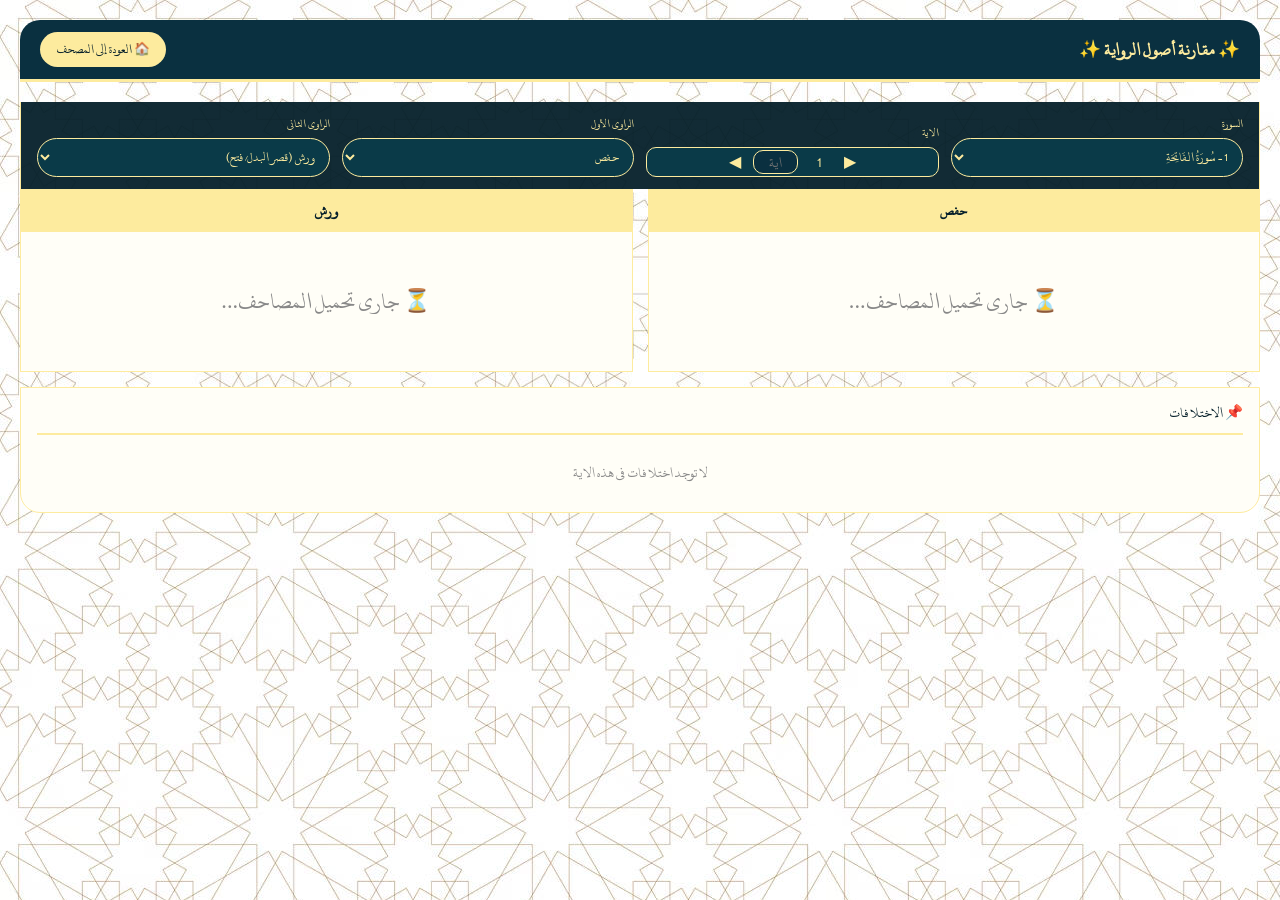
<file: compare/compare.html>
<!DOCTYPE html>
<html lang="ar" dir="rtl">
<head>
    <meta charset="UTF-8">
    <meta name="viewport" content="width=device-width, initial-scale=1.0">
    <title>📖 مقارنة أصول الرواية</title>
    <link rel="stylesheet" href="compare.css">
</head>
<body>
    <div class="compare-app">
        <!-- ===== الرأس ===== -->
        <header class="compare-header">
            <h1>✨ مقارنة أصول الرواية  ✨</h1>
            <button id="backToHome" class="back-btn">🏠 العودة إلى المصحف</button>
        </header>

        <!-- ===== شريط التحكم ===== -->
        <div class="compare-controls">
            <div class="control-group">
                <label>السورة</label>
                <select id="suraSelect"></select>
            </div>
            <div class="control-group ayah-control">
                <label>الاية</label>
                <div class="ayah-nav" style="display:flex; align-items:center; justify-content:center; gap:4px;">
                    <button id="prevAyahBtn" class="nav-ayah-btn">▶</button>
                    <span id="ayahDisplay" class="ayah-number">1</span>
                    <button id="nextAyahBtn" class="nav-ayah-btn">◀</button>
                </div>
            </div>
            <div class="control-group">
                <label>الراوي الأول</label>
                <select id="mainRawiSelect"></select>
            </div>
            <div class="control-group">
                <label> الراوي الثاني</label>
                <select id="compareRawiSelect"></select>
            </div>
        </div>

        <!-- ===== منطقة العرض ===== -->
        <div class="compare-view">
            <!-- العمود الأيسر: الراوي الرئيسي -->
            <div class="compare-column main-column">
                <div class="column-header" id="mainRawiName">حفص</div>
                <div class="column-content" id="mainText">
                    <div class="loading-text">⏳ جاري التحميل...</div>
                </div>
            </div>

            <!-- العمود الأيمن: راوي المقارنة -->
            <div class="compare-column compare-column">
                <div class="column-header" id="compareRawiName">ورش</div>
                <div class="column-content" id="compareText">
                    <div class="loading-text">⏳ جاري التحميل...</div>
                </div>
            </div>
        </div>

        <!-- ===== شريط الاختلافات ===== -->
        <div class="diff-bar" id="diffBar">
            <div class="diff-title">📌 الاختلافات</div>
            <div id="diffList">
                <div class="diff-empty">لا توجد اختلافات في هذه الاية</div>
            </div>
        </div>
    </div>

    <script src="compare.js"></script>
    <script src="../Data/symbols.json"></script>
</body>
</html>
</file>
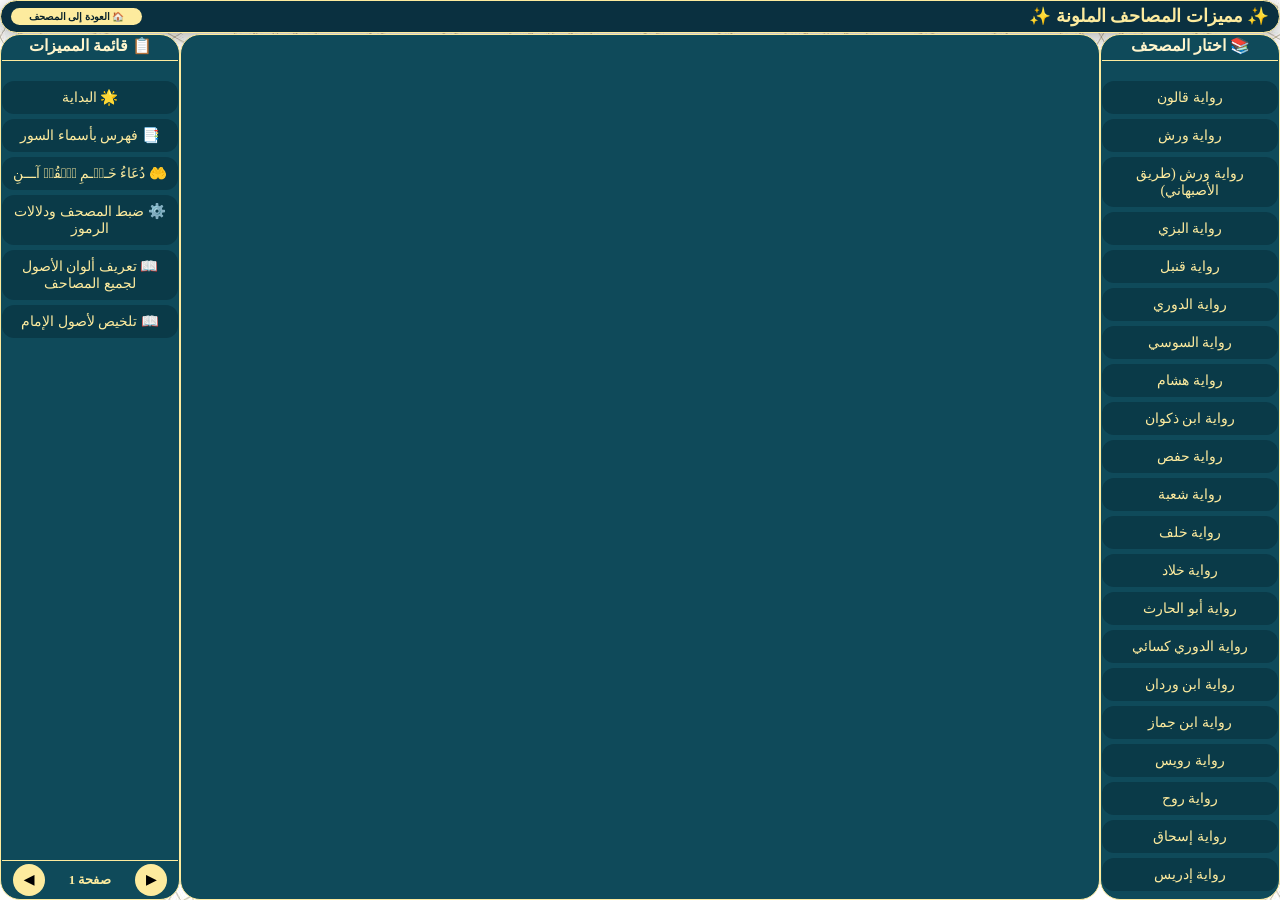
<file: features/features.html>
<!DOCTYPE html>
<html lang="ar" dir="rtl">
<head>
    <meta charset="UTF-8">
    <meta name="viewport" content="width=device-width, initial-scale=1.0, user-scalable=yes">
    <title>مميزات المصاحف الملونة</title>
    <link rel="stylesheet" href="features.css">
</head>
<body>
    <div class="features-container">
        <!-- الرأس -->
        <div class="features-header">
            <h1>✨ مميزات المصاحف الملونة ✨</h1>
            <button id="backToQuran" class="back-btn">🏠 العودة إلى المصحف</button>
        </div>

        <!-- المحتوى الرئيسي: ثلاثة أعمدة (للحاسوب) -->
        <div class="features-main">
            <!-- العمود الأيمن: قائمة المصاحف -->
            <div class="mushafs-list-right">
                <div class="list-header">📚 اختار المصحف</div>
                <select id="mushafSelect" class="mushaf-dropdown"></select>
                <div id="mushafsGrid" class="mushafs-grid"></div>
            </div>

            <!-- العمود الأوسط: عرض PDF -->
            <div class="pdf-viewer-center">
                <div class="iframe-container">
                    <iframe id="pdfFrame" src="" title="عرض مميزات المصحف" style="width:100%; height:100%; border:none;"></iframe>
                </div>

            </div>

            <!-- العمود الأيسر: قائمة المميزات -->
            <div class="features-list-left">
                <div class="list-header">📋 قائمة المميزات</div>
                <select id="featuresSelect" class="features-dropdown"></select>
                <div id="featuresList" class="features-buttons"></div>
                                <div class="pdf-controls">
                    <button id="prevPageBtn" class="nav-btn" title="السابق">▶</button>
                    <span id="pageNumberDisplay" class="page-number">صفحة 1</span>
                    <button id="nextPageBtn" class="nav-btn" title="التالي">◀</button>
                </div>
            </div>
        </div>

        <!-- ===== الشريط السفلي للهاتف فقط ===== -->
        <div class="mobile-bottom-bar">
            <button id="mobileMushafBtn" class="mobile-dropdown-btn" title="قائمة المصاحف">📚</button>
            <div class="mobile-nav-controls">
                <button id="mobilePrevBtn" class="mobile-nav-btn">▶</button>
                <span id="mobilePageNumber" class="mobile-page-num">1</span>
                <button id="mobileNextBtn" class="mobile-nav-btn">◀</button>
            </div>
            <button id="mobileFeaturesBtn" class="mobile-dropdown-btn" title="قائمة المميزات">📋</button>
        </div>

        <!-- القوائم المنسدلة المنبثقة للهاتف -->
        <div id="mobileMushafDropdown" class="mobile-dropdown-list"></div>
        <div id="mobileFeaturesDropdown" class="mobile-dropdown-list"></div>
    </div>

    <script src="features.js"></script>
</body>
</html>
</file>
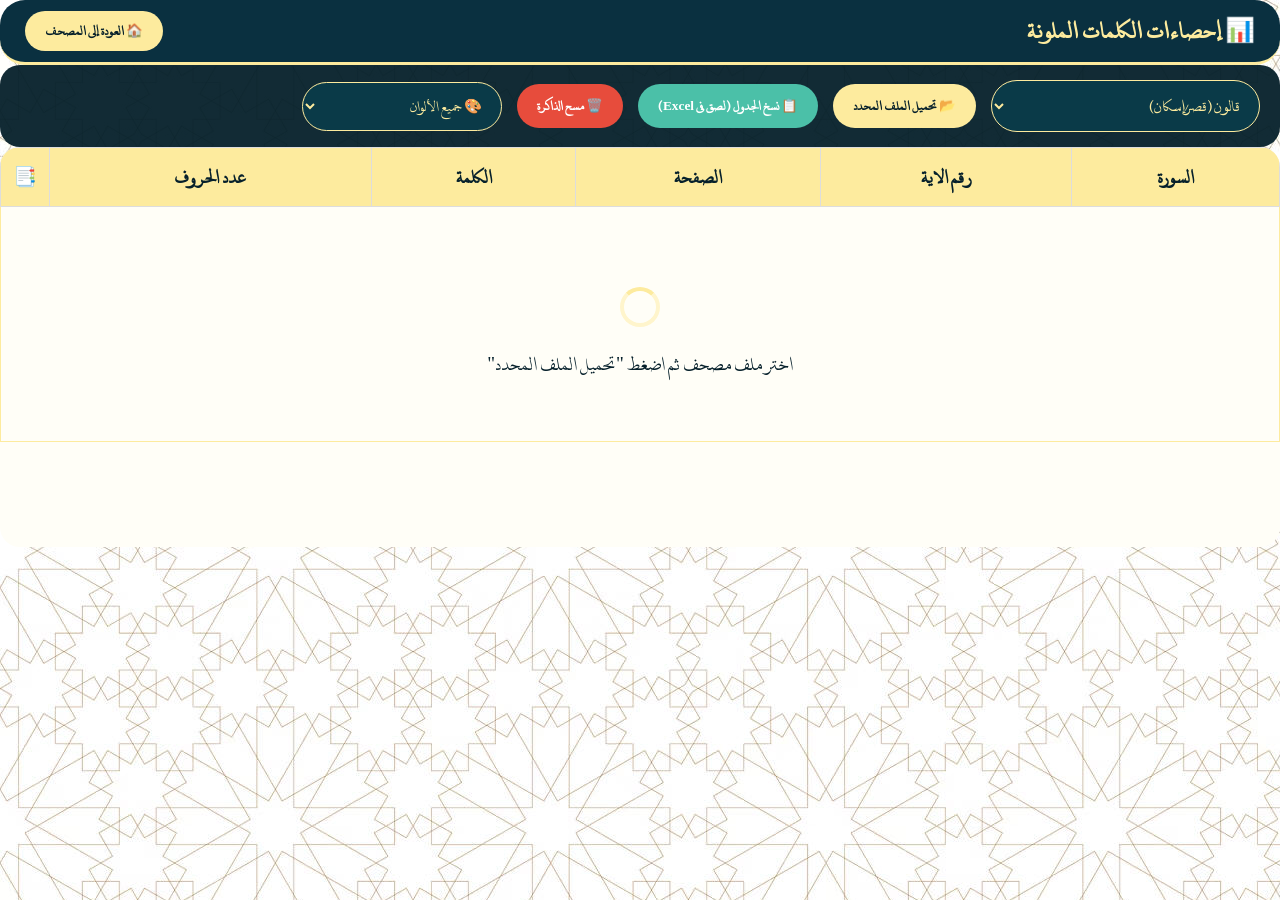
<file: stats/stats.html>
<!DOCTYPE html>
<html lang="ar" dir="rtl">
<head>
    <meta charset="UTF-8">
    <meta name="viewport" content="width=device-width, initial-scale=1.0">
    <title>إحصاءات الكلمات الملونة - القراءات العشر</title>
    <link rel="stylesheet" href="stats.css">
    <script src="https://cdn.sheetjs.com/xlsx-0.20.2/package/dist/xlsx.full.min.js"></script>
</head>
<body>
    <div class="stats-app">
        <!-- رأس الصفحة -->
        <header class="stats-header">
            <h1>📊 إحصاءات الكلمات الملونة</h1>
            <button id="backToHomeBtn" class="back-btn" onclick="window.location.href='../index.html'">🏠 العودة إلى المصحف</button>
        </header>

        <!-- شريط التحكم -->
        <div class="stats-controls">
            <div class="filters">
                <select id="rawiSelect" class="stats-select">
                    <optgroup label="▶ نافع المدني">
                        <option value="mushaf_qalun1.js">قالون (قصر/إسكان)</option>
                        <option value="mushaf_qalun2.js">قالون (قصر/صلة)</option>
                        <option value="mushaf_qalun3.js">قالون (توسط/إسكان)</option>
                        <option value="mushaf_qalun4.js">قالون (توسط/صلة)</option>
                        <option value="mushaf_warsh1.js">ورش (قصر البدل/فتح)</option>
                        <option value="mushaf_warsh2.js">ورش (توسط البدل/تقليل)</option>
                        <option value="mushaf_warsh3.js">ورش (إشباع البدل/الفتح)</option>
                        <option value="mushaf_warsh4.js">ورش (إشباع البدل/تقليل)</option>
                        <option value="mushaf_asbahani.js">ورش (طريق الأصبهاني)</option>
                    </optgroup>
                    <optgroup label="▶ ابن كثير المكي">
                        <option value="mushaf_bazzi.js">البزي</option>
                        <option value="mushaf_qunbul.js">قنبل</option>
                    </optgroup>
                    <optgroup label="▶ أبو عمرو البصري">
                        <option value="mushaf_doori.js">الدوري (توسط المنفصل)</option>
                        <option value="mushaf_soosi.js">السوسي</option>
                    </optgroup>
                    <optgroup label="▶ ابن عامر الشامي">
                        <option value="mushaf_hisham.js">هشام</option>
                        <option value="mushaf_ibnDhakwan.js">ابن ذكوان</option>
                    </optgroup>
                    <optgroup label="▶ عاصم الكوفي">
                        <option value="mushaf_hafs.js">حفص</option>
                        <option value="mushaf_shubah.js">شعبة</option>
                    </optgroup>
                    <optgroup label="▶ حمزة الكوفي">
                        <option value="mushaf_khalaf1.js">رواية خلف بالسكت على ال وشيء</option>
                        <option value="mushaf_khalaf2.js">رواية خلف بالسكت على ال وشيء والمفصول</option>
                        <option value="mushaf_khallad1.js">خلاد بالسكت على ال وشيء</option>
                        <option value="mushaf_khallad2.js">رواية خلاد بلا سكت</option>

                    </optgroup>
                    <optgroup label="▶ الكسائي الكوفي">
                        <option value="mushaf_abuHarith.js">أبو الحارث</option>
                        <option value="mushaf_doori_kisai.js">الدوري</option>
                    </optgroup>
                    <optgroup label="▶ أبو جعفر المدني">
                        <option value="mushaf_ibnWardan.js">ابن وردان</option>
                        <option value="mushaf_ibnJammaz.js">ابن جماز</option>
                    </optgroup>
                    <optgroup label="▶ يعقوب الحضرمي">
                        <option value="mushaf_ruways.js">رويس</option>
                        <option value="mushaf_ruh.js">روح</option>
                    </optgroup>
                    <optgroup label="▶ خلف العاشر">
                        <option value="mushaf_ishaq.js">إسحاق</option>
                        <option value="mushaf_ishaq.js">إدريس</option>
                    </optgroup>
                </select>
                
                <button id="loadFileBtn" class="stats-btn primary" title="تحميل الملف المحدد">📂 تحميل الملف المحدد</button>
                <button id="copyTableBtn" class="stats-btn teal" title="نسخ الجدول (لصق في Excel)">📋 نسخ الجدول (لصق في Excel)</button>
                <button id="clearCacheBtn" class="stats-btn red" title="مسح البيانات المحفوظة">🗑️ مسح الذاكرة</button>
                
                <select id="colorFilterSelect" class="stats-select">
                    <option value="all">🎨 جميع الألوان</option>
                </select>
            </div>
            
            <div class="progress-container" id="progressContainer" style="display: none;">
                <div class="progress-bar" id="progressBar"></div>
                <span id="progressText">جاري التحليل...</span>
            </div>
        </div>

        <!-- الجدول -->
        <div class="stats-table-container">
            <table id="statsTable">
                <thead>
                    <tr>
                        <th>السورة</th>
                        <th>رقم الاية</th>
                        <th>الصفحة</th>
                        <th>الكلمة</th>
                        <th>عدد الحروف</th>
                        <th style="width:40px;">📑</th>  <!-- ← عمود الدوائر -->
                    </tr>
                </thead>
                <tbody id="statsTableBody">
                    <tr>
                        <td colspan="6" style="text-align: center; padding: 60px;">
                            <div class="spinner"></div>
                            <p>اختر ملف مصحف ثم اضغط "تحميل الملف المحدد"</p>
                        </tr>
                    </tr>
                </tbody>
            </table>
        </div>
    </div>

    <input type="file" id="fileInput" accept=".js" style="display: none;">
    
    <script src="stats.js"></script>
</body>
</html>
</file>
<file: compare/compare.css>
/* ========================================
   مقارنة القراءات بين الرواة
   ======================================== */

/* ===== استيراد متغيرات الموقع الرئيسي ===== */
:root {
    --primary-gold: #FDEB9E;
    --primary-gold-light: #FFF5CC;
    --primary-gold-dark: #E6D17B;
    --teal-soft: #7AE2CF;
    --teal-medium: #4BC0A8;
    --teal-dark: #077A7D;
    --blue-deep: #06202B;
    --blue-deep-light: #0A3040;
    --bg-sidebar: rgba(6, 32, 43, 0.95);
    --bg-sidebar-light: #0A3040;
    --bg-card-dark: #0A3A48;
    --bg-card-light: #0F4A5A;
    --text-light: #FDEB9E;
    --text-white: #FFFFFF;
    --text-black: #06202B;
    --quran-page-bg: #FFFEF7;
    --dark-bg-main: #021218;
    --dark-bg-sidebar: rgba(2, 18, 24, 0.98);
    --dark-accent: #7AE2CF;
    --dark-accent-light: #A0ECE0;
    --dark-card-bg: #06202B;
    --dark-text: #FDEB9E;
    --shadow-light: rgba(0, 0, 0, 0.1);
    --shadow-dark: rgba(0, 0, 0, 0.3);
}
/* ===== الخطوط والخلفية ===== */
@font-face {
    font-family: 'NouariAbdelkabir';
    src: url('../font/nouariabdelkabir.ttf') format('truetype');
    font-weight: normal;
    font-style: normal;
    font-display: swap;
}

* {
    margin: 0;
    padding: 0;
    box-sizing: border-box;
}

body {
    font-family: 'NouariAbdelkabir', 'Amiri', 'Traditional Arabic', serif;
    background: #0d2818 url('../covers/bg_default.jpg') repeat !important;
    background-size: auto !important;
    min-height: 100vh;
    padding: 20px;
}

.compare-app {
    max-width: 1400px;
    margin: 0 auto;
}

/* ===== الرأس ===== */
.compare-header {
    display: flex;
    justify-content: space-between;
    align-items: center;
    background: var(--bg-sidebar-light);
    padding: 12px 20px;
    border-radius: 20px 20px 0 0;
    border-bottom: 3px solid var(--primary-gold);
    margin-bottom: 20px;
}

.compare-header h1 {
    color: var(--primary-gold);
    font-size: 1.1rem;
}

.back-btn {
    background: var(--primary-gold);
    border: none;
    padding: 6px 16px;
    border-radius: 30px;
    cursor: pointer;
    font-family: inherit;
    color: var(--text-black);
    transition: all 0.2s;
    font-size: 0.8rem;
}

.back-btn:hover {
    background: var(--primary-gold-light);
    transform: scale(1.02);
}

/* ===== شريط التحكم ===== */
.compare-controls {
    display: flex;
    flex-wrap: wrap;
    gap: 12px;
    background: var(--bg-sidebar);
    padding: 12px 16px;
    border-radius: 0;
    border-left: 1px solid var(--primary-gold);
    border-right: 1px solid var(--primary-gold);
    align-items: flex-end;
}

.control-group {
    display: flex;
    flex-direction: column;
    gap: 4px;
    flex: 1;
    min-width: 100px;
}

.control-group label {
    color: var(--primary-gold);
    font-size: 0.7rem;
}

.control-group select {
    background: var(--bg-card-dark);
    border: 1px solid var(--primary-gold);
    padding: 6px 10px;
    border-radius: 30px;
    color: var(--primary-gold);
    font-family: inherit;
    font-size: 0.8rem;
    cursor: pointer;
}

/* ===== التنقل بين الآيات ===== */
.ayah-nav {
    display: flex;
    align-items: center;
    gap: 8px;
    background: var(--bg-card-dark);
    padding: 4px 10px;
    border-radius: 30px;
    border: 1px solid var(--primary-gold);
}

.ayah-number {
    color: var(--primary-gold);
    font-size: 1rem;
    min-width: 30px;
    text-align: center;
}

.nav-ayah-btn {
    background: none;
    border: none;
    color: var(--primary-gold);
    font-size: 1rem;
    cursor: pointer;
    padding: 2px 6px;
    transition: all 0.2s;
    font-family: inherit;
}

.nav-ayah-btn:hover {
    transform: scale(1.2);
    color: var(--primary-gold-light);
}

/* ===== منطقة المقارنة ===== */
.compare-view {
    display: flex;
    gap: 15px;
    margin-bottom: 15px;
}

.compare-column {
    flex: 1;
    background: var(--quran-page-bg);
    border-radius: 0;
    border: 1px solid var(--primary-gold);
    overflow: hidden;
    min-height: 150px;
}

.column-header {
    background: var(--primary-gold);
    color: var(--text-black);
    padding: 8px 12px;
    font-size: 0.9rem;
    font-weight: bold;
    text-align: center;
    border-bottom: 1px solid var(--primary-gold);
}

.column-content {
    padding: 15px;
    font-size: 1.4rem;
    line-height: 2.2;
    color: var(--text-black);
    text-align: center;
    min-height: 120px;
    background: var(--quran-page-bg);
}

/* ===== ألوان الكلاسات ===== */
.column-content .c1 { color: #FF0000; }
.column-content .c2 { color: #C65911; }
.column-content .c3 { color: #FF00FF; }
.column-content .c4 { color: #FFC000; }
.column-content .c5 { color: #5B9BD5; }
.column-content .c6 { color: #002060; }
.column-content .c7 { color: #00B0F0; }
.column-content .c8 { color: #00FF00; }
.column-content .c9 { color: #0000FF; }
.column-content .c10 { color: #00FFFF; }
.column-content .c11 { color: #ED7D31; }
.column-content .c12 { color: #FF0066; }
.column-content .c13 { color: #CC00CC; }
.column-content .c14 { color: #C00000; }
.column-content .c15 { color: #0070C0; }
.column-content .c16 { color: #00B050; }
.column-content .c17 { color: #7030A0; }
.column-content .c18 { color: #548235; }
.column-content .c19 { color: #CC0099; }
.column-content .c20 { color: #92D050; }
.column-content .c21 { color: #970573; }
.column-content .c22 { color: #636261; }
.column-content .c23 { color: #893BC3; }
.column-content .c24 { color: #A50021; }
.column-content .c25 { color: #0099FF; }
.column-content .c26 { color: #FFFF00; }

/* ===== جدول الاختلافات ===== */
.diff-bar {
    background: var(--quran-page-bg);
    border: 1px solid var(--primary-gold);
    border-radius: 0 0 20px 20px;
    padding: 12px 16px;
    margin-bottom: 20px;
}

.diff-title {
    color: var(--text-black);
    font-size: 0.9rem;
    border-bottom: 2px solid var(--primary-gold);
    padding-bottom: 8px;
    margin-bottom: 10px;
}

.diff-table {
    width: 100%;
    border-collapse: collapse;
    font-size: 1.2rem;
    direction: rtl;
}

.diff-table th {
    background: var(--primary-gold);
    color: var(--text-black);
    padding: 6px 10px;
    border: 1px solid var(--primary-gold);
    text-align: center;
}

.diff-table td {
    padding: 5px 10px;
    border: 1px solid var(--primary-gold);
    text-align: center;
    color: var(--text-black);
    vertical-align: middle;
}

.diff-table tr:nth-child(even) {
    background: rgba(253, 235, 158, 0.08);
}

.diff-table tr:hover {
    background: rgba(253, 235, 158, 0.2);
}

.diff-empty {
    text-align: center;
    padding: 15px;
    color: #888;
    font-size: 0.9rem;
}

.diff-class-note {
    color: #666;
    font-size: 0.7rem;
    font-style: italic;
    display: block;
    margin-top: 2px;
}

/* ===== تحميل ===== */
.loading-text {
    color: #888;
    text-align: center;
    padding: 30px;
}

/* ===== وضع الليل ===== */
body.dark-mode .compare-header {
    background: var(--dark-card-bg);
    border-color: var(--dark-accent);
}

body.dark-mode .compare-header h1 {
    color: var(--dark-accent);
}

body.dark-mode .back-btn {
    background: var(--dark-accent);
    color: var(--dark-bg-main);
}

body.dark-mode .compare-controls {
    background: var(--dark-bg-sidebar);
    border-color: var(--dark-accent);
}

body.dark-mode .control-group label {
    color: var(--dark-accent);
}

body.dark-mode .control-group select {
    background: var(--dark-bg-main);
    border-color: var(--dark-accent);
    color: var(--dark-accent);
}

body.dark-mode .compare-column {
    background: var(--dark-card-bg);
    border-color: var(--dark-accent);
}

body.dark-mode .column-header {
    background: var(--dark-accent);
    color: var(--dark-bg-main);
}

body.dark-mode .column-content {
    background: var(--dark-card-bg);
    color: var(--dark-text);
}

body.dark-mode .diff-bar {
    background: var(--dark-card-bg);
    border-color: var(--dark-accent);
}

body.dark-mode .diff-title {
    color: var(--dark-accent);
    border-color: var(--dark-accent);
}

body.dark-mode .diff-table th {
    background: var(--dark-accent);
    color: var(--dark-bg-main);
}

body.dark-mode .diff-table td {
    color: var(--dark-text);
    border-color: var(--dark-accent);
}

body.dark-mode .diff-table tr:nth-child(even) {
    background: rgba(122, 226, 207, 0.08);
}

body.dark-mode .diff-table tr:hover {
    background: rgba(122, 226, 207, 0.15);
}

/* ===== استجابة الهواتف ===== */
@media (max-width: 768px) {
    body {
        padding: 5px;
    }
    
    .compare-controls {
        flex-direction: column;
        gap: 8px;
        padding: 8px 10px;
    }
    
    .control-group {
        min-width: 100%;
    }
    
    .compare-view {
        flex-direction: column;
        gap: 10px;
    }
    
    .column-content {
        font-size: 1.4rem;
        padding: 10px;
    }
    
    .diff-table {
        font-size: 0.9rem;
    }
    
    .diff-table th,
    .diff-table td {
        padding: 3px 5px;
    }
}
/* ===== شريط التحكم في سطر واحد (للهاتف) - نسخة قوية ===== */
@media (max-width: 768px) {
    .compare-controls {
        display: flex !important;
        flex-direction: row !important;
        flex-wrap: nowrap !important;
        overflow-x: auto !important;
        -webkit-overflow-scrolling: touch !important;
        gap: 4px !important;
        padding: 4px 6px !important;
        scrollbar-width: none !important;
        align-items: center !important;
        justify-content: flex-start !important;
        background: var(--bg-sidebar) !important;
        border-radius: 12px !important;
        border: 1px solid var(--primary-gold) !important;
        height: auto !important;
        min-height: 36px !important;
    }
    
    .compare-controls::-webkit-scrollbar {
        display: none !important;
    }
    
    /* ===== كل مجموعة تحكم ===== */
    .compare-controls .control-group {
        display: flex !important;
        flex-direction: row !important;
        align-items: center !important;
        gap: 3px !important;
        flex: 0 0 auto !important;
        width: auto !important;
        min-width: auto !important;
        max-width: none !important;
        background: rgba(253, 235, 158, 0.05) !important;
        padding: 2px 6px !important;
        border-radius: 16px !important;
        border: 1px solid rgba(253, 235, 158, 0.1) !important;
        margin: 0 !important;
    }
    
    /* ===== التسميات ===== */
    .compare-controls .control-group label {
        display: inline-block !important;
        font-size: 0.7rem !important;
        white-space: nowrap !important;
        color: var(--primary-gold) !important;
        min-width: auto !important;
        width: auto !important;
        padding: 0 !important;
        margin: 0 !important;
    }
    
    /* ===== القوائم المنسدلة ===== */
    .compare-controls .control-group select {
        display: inline-block !important;
        font-size: 0.8rem !important;
        padding: 2px 4px !important;
        min-width: 35px !important;
        max-width: 70px !important;
        height: 22px !important;
        border-radius: 10px !important;
        background: var(--bg-card-dark) !important;
        border: 1px solid var(--primary-gold) !important;
        color: var(--primary-gold) !important;
        font-family: inherit !important;
        width: auto !important;
        margin: 0 !important;
    }
    
    /* ===== التنقل بين الآيات ===== */
    .compare-controls .ayah-nav {
        display: flex !important;
        flex-direction: row !important;
        align-items: center !important;
        gap: 2px !important;
        padding: 2px 4px !important;
        height: 22px !important;
        min-width: 40px !important;
        background: var(--bg-card-dark) !important;
        border-radius: 10px !important;
        border: 1px solid var(--primary-gold) !important;
        flex: 0 0 auto !important;
        width: auto !important;
    }
    
    .compare-controls .ayah-number {
        font-size: 0.9rem !important;
        min-width: 12px !important;
        color: var(--primary-gold) !important;
        text-align: center !important;
        display: inline-block !important;
    }
    
    .compare-controls .nav-ayah-btn {
        font-size: 0.6rem !important;
        padding: 0 2px !important;
        color: var(--primary-gold) !important;
        background: none !important;
        border: none !important;
        cursor: pointer !important;
        font-family: inherit !important;
        display: inline-block !important;
        width: auto !important;
    }
}
/* ===== إخفاء أسهم حقل إدخال الرقم ===== */
#ayahInputNav::-webkit-outer-spin-button,
#ayahInputNav::-webkit-inner-spin-button {
    -webkit-appearance: none !important;
    margin: 0 !important;
}

#ayahInputNav {
    -moz-appearance: textfield !important;
    appearance: textfield !important;
}

/* ===== إخفاء الأسهم في جميع حقول الأرقام ===== */
input[type="number"]::-webkit-outer-spin-button,
input[type="number"]::-webkit-inner-spin-button {
    -webkit-appearance: none !important;
    margin: 0 !important;
}

input[type="number"] {
    -moz-appearance: textfield !important;
    appearance: textfield !important;
}
</file>
<file: features/features.css>
/* ========================================
   المتغيرات اللونية (نفس ألوان المشروع)
   ======================================== */
:root {
    --primary-gold: #FDEB9E;
    --primary-gold-light: #FFF5CC;
    --primary-gold-dark: #E6D17B;
    --teal-soft: #7AE2CF;
    --teal-medium: #4BC0A8;
    --teal-dark: #077A7D;
    --blue-deep: #06202B;
    --blue-deep-light: #0A3040;
    --bg-sidebar: rgba(6, 32, 43, 0.95);
    --bg-sidebar-light: #0A3040;
    --bg-card-dark: #0A3A48;
    --bg-card-light: #0F4A5A;
    --text-light: #FDEB9E;
    --text-white: #FFFFFF;
    --text-black: #06202B;
    --quran-page-bg: #FFFEF7;
    --dark-bg-main: #021218;
    --dark-bg-sidebar: rgba(2, 18, 24, 0.98);
    --dark-accent: #7AE2CF;
    --dark-accent-light: #A0ECE0;
    --dark-card-bg: #06202B;
    --dark-text: #FDEB9E;
    --shadow-light: rgba(0, 0, 0, 0.1);
    --shadow-dark: rgba(0, 0, 0, 0.3);
}

/* ===== خلفية الصفحة مثل الرئيسية ===== */
body {
    background: #0d2818 url('../covers/bg_default.jpg') repeat !important;
    background-size: auto !important;
}

* {
    margin: 0;
    padding: 0;
    box-sizing: border-box;
}

body {
    font-family: 'NouariAbdelkabir', 'Amiri', 'Traditional Arabic', serif;
    height: 100vh;
    overflow: hidden;
    padding: 0px;
}

/* ========================================
   الحاوية الرئيسية
   ======================================== */
.features-container {
    max-width: 1400px;
    margin: 0 auto;
    height: 100%;
    display: flex;
    flex-direction: column;
    overflow: hidden;
    animation: fadeIn 0.5s ease;
}

/* ========================================
   الرأس
   ======================================== */
.features-header {
    display: flex;
    justify-content: space-between;
    align-items: center;
    flex-wrap: wrap;
    gap: 15px;
    background: var(--bg-sidebar-light);
    padding: 5px 10px;
    border-radius: 30px;
    margin-bottom: 1px;
    border: 1px solid var(--primary-gold);
    box-shadow: 0 5px 20px var(--shadow-dark);
    flex-shrink: 0;
}

.features-header h1 {
    color: var(--primary-gold);
    font-size: 1.1rem;
}

.back-btn {
    background: var(--primary-gold);
    border: none;
    padding: 3px 18px;
    border-radius: 40px;
    font-size: 0.6rem;
    font-weight: bold;
    color: var(--text-black);
    cursor: pointer;
    font-family: inherit;
    transition: all 0.3s ease;
}

.back-btn:hover {
    background: var(--primary-gold-light);
    transform: scale(1.02);
}

/* ========================================
   ثلاثة أعمدة
   ======================================== */
.features-main {
    display: flex;
    flex: 1;
    min-height: 0;
    overflow: hidden;
}

.mushafs-list-right,
.features-list-left {
    width: 180px;
    flex-shrink: 0;
    background: var(--bg-card-light);
    border-radius: 20px;
    padding: 1px;
    border: 1px solid var(--primary-gold);
    display: flex;
    flex-direction: column;
    overflow: hidden;
}

.list-header {
    font-size: 1rem;
    font-weight: bold;
    color: var(--primary-gold-light);
    margin-bottom: 20px;
    padding-bottom: 5px;
    border-bottom: 1px solid var(--primary-gold);
    flex-shrink: 0;
     text-align: center;
}

.mushafs-grid,
.features-buttons {
    display: flex;
    flex-direction: column;
    gap: 5px;
    flex: 1;
    overflow-y: auto;
}

.mushaf-btn,
.feature-btn {
    background: var(--bg-card-dark);
    border: none;
    padding: 8px 10px;
    border-radius: 12px;
    color: var(--text-light);
    cursor: pointer;
    font-family: inherit;
    font-size: 0.9rem;
    text-align: center;
    transition: all 0.2s;
}

.mushaf-btn:hover,
.feature-btn:hover {
    background: var(--primary-gold);
    color: var(--text-black);
    transform: translateX(-3px);
}

.mushaf-dropdown,
.features-dropdown {
    display: none;
}

/* ========================================
   العمود الأوسط (عرض PDF)
   ======================================== */
.pdf-viewer-center {
    flex: 1;
    background: var(--bg-card-light);
    border-radius: 20px;
    padding: 1px;
    border: 1px solid var(--primary-gold);
    display: flex;
    flex-direction: column;
    min-height: 0;
    overflow: hidden;
}

.iframe-container {
    flex: 1;
    min-height: 0;
    border-radius: 15px;
    overflow: hidden;
    margin-bottom: 1px;
}

#pdfFrame {
    width: 100%;
    height: 100%;
    border: none;
    border-radius: 15px;
}

/* ========================================
   شريط التحكم
   ======================================== */
.pdf-controls {
    display: flex;
    justify-content: center;
    align-items: center;
    gap: 15px;
    height: 1cm;
    min-height: 1cm;
    max-height: 1cm;
    flex-shrink: 0;
}

.nav-btn {
    background: var(--primary-gold);
    border: none;
    width: 20px;
    height: 20px;
    border-radius: 50%;
    cursor: pointer;
    font-family: inherit;
    font-weight: bold;
    font-size: 0.7rem;
    transition: all 0.2s;
    display: inline-flex;
    align-items: center;
    justify-content: center;
}

.nav-btn:hover {
    background: var(--primary-gold-light);
    transform: scale(1.02);
}

.page-number {
    color: var(--text-light);
    font-size: 0.7rem;
    font-weight: bold;
    min-width: 70px;
    text-align: center;
}

/* ========================================
   عناصر الهاتف (مخفية افتراضياً)
   ======================================== */
.mobile-bottom-bar,
.mobile-dropdown-list {
    display: none;
}

/* ========================================
   الوضع الليلي
   ======================================== */
body.dark-mode {
    background: linear-gradient(135deg, var(--dark-bg-main) 0%, #010a0f 100%);
}

body.dark-mode .features-header,
body.dark-mode .mushafs-list-right,
body.dark-mode .features-list-left,
body.dark-mode .pdf-viewer-center {
    background: var(--dark-card-bg);
    border-color: var(--dark-accent);
}

body.dark-mode .features-header h1 {
    color: var(--dark-accent);
}

body.dark-mode .list-header {
    color: var(--dark-accent);
}

body.dark-mode .mushaf-btn,
body.dark-mode .feature-btn {
    background: var(--dark-bg-main);
    color: var(--dark-text);
}

body.dark-mode .mushaf-btn:hover,
body.dark-mode .feature-btn:hover {
    background: var(--dark-accent);
    color: var(--dark-bg-main);
}

body.dark-mode .nav-btn {
    background: var(--dark-accent);
    color: var(--dark-bg-main);
}

body.dark-mode .page-number {
    color: var(--dark-accent);
}

/* ========================================
   تصميم الهاتف
   ======================================== */
@media (max-width: 768px) {
    body {
        padding: 0px;
    }
    
    .mushafs-list-right,
    .features-list-left,
    .pdf-controls {
        display: none !important;
    }
    
    .pdf-viewer-center {
        padding: 1px;
        border-radius: 10px;
    }
    
    .mobile-bottom-bar {
        display: flex;
        justify-content: space-between;
        align-items: center;
        gap: 8px;
        background: var(--bg-sidebar-light);
        padding: 0 12px;
        border-radius: 40px;
        margin-top: 5px;
        border: 1px solid var(--primary-gold);
        height: 1.2cm;
        min-height: 1.2cm;
        max-height: 1.2cm;
        flex-shrink: 0;
    }
    
    .mobile-nav-controls {
        display: flex;
        align-items: center;
        gap: 8px;
        background: var(--bg-card-dark);
        padding: 0 12px;
        border-radius: 40px;
        height: 0.9cm;
    }
    
    .mobile-nav-btn {
        width: 30px;
        height: 30px;
        border-radius: 50%;
        background: var(--primary-gold);
        border: none;
        cursor: pointer;
        font-size: 0.9rem;
        display: flex;
        align-items: center;
        justify-content: center;
    }
    
    .mobile-page-num {
        font-size: 0.75rem;
        min-width: 35px;
        text-align: center;
        color: var(--text-light);
        font-weight: bold;
    }
    
    .mobile-dropdown-btn {
        width: 30px;
        height: 30px;
        border-radius: 50%;
        background: var(--primary-gold);
        border: none;
        cursor: pointer;
        font-size: 1rem;
        display: flex;
        align-items: center;
        justify-content: center;
        box-shadow: 0 2px 5px rgba(0,0,0,0.2);
    }
    
    .mobile-dropdown-btn:active {
        transform: scale(0.95);
    }
    
    .mobile-dropdown-list {
        display: none;
        position: fixed;
        bottom: 70px;
        background: var(--bg-card-light);
        min-width: 100px;
        max-height: 400px;
        overflow-y: auto;
        border-radius: 20px;
        border: 1px solid var(--primary-gold);
        z-index: 1000;
        box-shadow: 0 5px 20px rgba(0,0,0,0.3);
       
    }
    
    .mobile-dropdown-list:first-of-type {
        right: 15px;
    }
    
    .mobile-dropdown-list:last-of-type {
        left: 15px;
    }
    
    .mobile-dropdown-list.show {
        display: block !important; /* مهم جداً */

    }
    
    .mobile-dropdown-item {
        padding: 8px 12px;
        cursor: pointer;
        color: var(--text-light);
        font-size: 0.7rem;
        border-bottom: 1px solid var(--primary-gold);
        text-align: center;
    }
    
    .mobile-dropdown-item:last-child {
        border-bottom: none;
    }
    
    .mobile-dropdown-item:active {
        background: var(--primary-gold);
        color: var(--text-black);
    }
    
    body.dark-mode .mobile-bottom-bar {
        background: var(--dark-card-bg);
        border-color: var(--dark-accent);
    }
    
    body.dark-mode .mobile-dropdown-btn,
    body.dark-mode .mobile-nav-btn {
        background: var(--dark-accent);
        color: var(--dark-bg-main);
    }
    
    body.dark-mode .mobile-page-num {
        color: var(--dark-accent);
    }
    
    body.dark-mode .mobile-nav-controls {
        background: var(--dark-bg-main);
    }
    
    body.dark-mode .mobile-dropdown-list {
        background: var(--dark-card-bg);
        border-color: var(--dark-accent);
    }
    
    body.dark-mode .mobile-dropdown-item {
        color: var(--dark-accent);
        border-bottom-color: var(--dark-accent);
    }
}

@media (min-width: 769px) {
    .mobile-bottom-bar,
    .mobile-dropdown-list {
        display: none !important;
    }
}

@keyframes fadeIn {
    from {
        opacity: 0;
        transform: translateY(20px);
    }
    to {
        opacity: 1;
        transform: translateY(0);
    }
}

/* إخفاء أشرطة التمرير في الحاويات الداخلية فقط */
.sidebar-content,
.surah-sidebar-content,
.mushafs-grid,
.features-buttons,
.surah-grid,
.mobile-dropdown-list,
.iframe-container {
    scrollbar-width: none;
    -ms-overflow-style: none;
}

.sidebar-content::-webkit-scrollbar,
.surah-sidebar-content::-webkit-scrollbar,
.mushafs-grid::-webkit-scrollbar,
.features-buttons::-webkit-scrollbar,
.surah-grid::-webkit-scrollbar,
.mobile-dropdown-list::-webkit-scrollbar,
.iframe-container::-webkit-scrollbar {
    display: none;
}
/* ===== تنسيق أزرار التنقل في العمود الأيسر ===== */
.features-list-left .pdf-controls {
    display: flex;
    justify-content: center;
    align-items: center;
    gap: 10px;
    padding: 10px 5px;
    margin-top: 5px;
    border-top: 1px solid var(--primary-gold);
    flex-shrink: 0;
}

.features-list-left .pdf-controls .nav-btn {
    width: 32px;
    height: 32px;
    font-size: 0.8rem;
    background: var(--primary-gold);
    border: none;
    border-radius: 50%;
    cursor: pointer;
    display: inline-flex;
    align-items: center;
    justify-content: center;
    transition: all 0.2s;
}

.features-list-left .pdf-controls .nav-btn:hover {
    background: var(--primary-gold-light);
    transform: scale(1.05);
}

.features-list-left .pdf-controls .page-number {
    font-size: 0.8rem;
    min-width: 70px;
    text-align: center;
    color: var(--text-light);
}

/* ===== إخفاء الأزرار القديمة من العمود الأوسط ===== */
.pdf-viewer-center .pdf-controls {
    display: none !important;
}

/* ===== تنسيق الهاتف: إخفاء الأزرار في العمود الأيسر ===== */
@media (max-width: 768px) {
    .features-list-left .pdf-controls {
        display: none !important;
    }
}
/* ===== ضمان ظهور الشريط السفلي على الهاتف ===== */
@media (max-width: 768px) {
    .mobile-bottom-bar {
        display: flex !important;
        visibility: visible !important;
        opacity: 1 !important;
        min-height: 1cm !important;
        height: 1cm !important;
        max-height: 1cm !important;
    }
    
    .mobile-nav-controls {
        display: flex !important;
        visibility: visible !important;
    }
    
    .mobile-dropdown-btn {
        display: flex !important;
        visibility: visible !important;
    }
}
</file>
<file: stats/stats.css>
/* ========================================
   إحصاءات الكلمات الملونة
   ======================================== */

:root {
    --primary-gold: #FDEB9E;
    --primary-gold-light: #FFF5CC;
    --primary-gold-dark: #E6D17B;
    --teal-soft: #7AE2CF;
    --teal-medium: #4BC0A8;
    --teal-dark: #077A7D;
    --blue-deep: #06202B;
    --blue-deep-light: #0A3040;
    --bg-sidebar: rgba(6, 32, 43, 0.95);
    --bg-sidebar-light: #0A3040;
    --bg-card-dark: #0A3A48;
    --bg-card-light: #0F4A5A;
    --text-light: #FDEB9E;
    --text-white: #FFFFFF;
    --text-black: #06202B;
    --quran-page-bg: #FFFEF7;
    --dark-bg-main: #021218;
    --dark-bg-sidebar: rgba(2, 18, 24, 0.98);
    --dark-accent: #7AE2CF;
    --dark-accent-light: #A0ECE0;
    --dark-card-bg: #06202B;
    --dark-text: #FDEB9E;
    --shadow-light: rgba(0, 0, 0, 0.1);
    --shadow-dark: rgba(0, 0, 0, 0.3);
}

/* ===== الخطوط والخلفية ===== */
@font-face {
    font-family: 'NouariAbdelkabir';
    src: url('../font/nouariabdelkabir.ttf') format('truetype');
    font-weight: normal;
    font-style: normal;
    font-display: swap;
}

* {
    margin: 0;
    padding: 0;
    box-sizing: border-box;
}

body {
    font-family: 'NouariAbdelkabir', 'Amiri', 'Traditional Arabic', serif;
    background: #0d2818 url('../covers/bg_default.jpg') repeat !important;
    background-size: auto !important;
    min-height: 100vh;
}

.stats-app {
    max-width: 1400px;
    margin: 0 auto;
    padding: 0px;
}

/* ===== الرأس ===== */
.stats-header {
    display: flex;
    justify-content: space-between;
    align-items: center;
    background: var(--bg-sidebar-light);
    padding: 10px 25px;
    border-radius: 25px;
    margin-bottom: 0px;
    border-bottom: 3px solid var(--primary-gold);
}

.stats-header h1 {
    color: var(--primary-gold);
    font-size: 1.5rem;
}

.back-btn {
    background: var(--primary-gold);
    border: none;
    padding: 8px 20px;
    border-radius: 30px;
    cursor: pointer;
    font-family: inherit;
    font-weight: bold;
    text-decoration: none;
    color: var(--text-black);
    transition: all 0.2s;
}

.back-btn:hover {
    background: var(--primary-gold-light);
    transform: scale(1.02);
}

/* ===== شريط التحكم ===== */
.stats-controls {
    background: var(--bg-sidebar);
    border-radius: 20px;
    padding: 15px 20px;
    margin-bottom: 0px;
}

.filters {
    display: flex;
    gap: 15px;
    flex-wrap: wrap;
    align-items: center;
}

.stats-select {
    background: var(--bg-card-dark);
    border: 1px solid var(--primary-gold);
    padding: 10px 15px;
    border-radius: 30px;
    color: var(--primary-gold);
    font-family: inherit;
    font-size: 1rem;
    cursor: pointer;
}

.stats-btn {
    border: none;
    padding: 10px 20px;
    border-radius: 30px;
    cursor: pointer;
    font-family: inherit;
    font-weight: bold;
    transition: all 0.2s;
}

.stats-btn.primary {
    background: var(--primary-gold);
    color: var(--text-black);
}

.stats-btn.teal {
    background: var(--teal-medium);
    color: white;
}

.stats-btn.red {
    background: #e74c3c;
    color: white;
}

.stats-btn:hover {
    transform: scale(1.02);
    opacity: 0.9;
}

/* ===== شريط التقدم ===== */
.progress-container {
    margin-top: 15px;
    height: 30px;
    background: var(--bg-card-dark);
    border-radius: 15px;
    overflow: hidden;
    position: relative;
}

.progress-bar {
    height: 100%;
    background: var(--primary-gold);
    width: 0%;
    transition: width 0.3s;
}

.progress-container span {
    position: absolute;
    top: 50%;
    left: 50%;
    transform: translate(-50%, -50%);
    color: var(--text-black);
    font-weight: bold;
    font-size: 0.8rem;
}

/* ===== فلتر الألوان ===== */
#colorFilterSelect {
    min-width: 200px;
    background: var(--bg-card-dark);
    border: 1px solid var(--primary-gold);
    padding: 10px 15px;
    border-radius: 30px;
    color: var(--primary-gold);
    font-family: inherit;
    font-size: 0.9rem;
    cursor: pointer;
}

#colorFilterSelect option {
    background: var(--bg-card-dark);
    color: var(--primary-gold);
    padding: 5px;
}

/* ===== حاوية الجدول ===== */
.stats-table-container {
    background: var(--quran-page-bg);
    border-radius: 20px;
    padding: 0px;
    overflow-x: auto;
    flex: 1;
    min-height: 400px;
    height: auto !important;
    max-height: none !important;
    overflow-y: visible !important;
    position: relative;
}

/* ===== الجدول ===== */
#statsTable {
    width: 100%;
    border-collapse: collapse;
    font-size: 1.2rem;
}

/* ===== تثبيت رأس الجدول ===== */
#statsTable thead {
    position: sticky;
    top: 0;
    z-index: 10;
}

#statsTable thead th {
    position: sticky;
    top: 0;
    z-index: 11;
    background: var(--primary-gold);
    color: var(--text-black);
    padding: 12px;
    border: 1px solid #ddd;
    box-shadow: 0 2px 4px rgba(0, 0, 0, 0.1);
}

/* ===== خلايا الجدول ===== */
#statsTable td {
    padding: 10px;
    border: 1px solid var(--primary-gold);
    text-align: center;
    color: var(--text-black);
}

#statsTable tbody tr:hover {
    background: rgba(253, 235, 158, 0.2);
    cursor: pointer;
}

/* ===== عمود الكلمة ===== */
#statsTable td:nth-child(4) {
    max-width: 280px !important;
    min-width: 80px !important;
    word-wrap: break-word !important;
    overflow-wrap: break-word !important;
    white-space: normal !important;
    word-break: break-all !important;
    line-height: 1.6 !important;
    padding: 6px 8px !important;
    text-align: center !important;
    font-size: 1.5rem !important;
}

/* ===== مؤشر التحميل ===== */
.spinner {
    width: 40px;
    height: 40px;
    border: 4px solid var(--primary-gold-light);
    border-top: 4px solid var(--primary-gold);
    border-radius: 50%;
    animation: spin 1s linear infinite;
    margin: 20px auto;
}

@keyframes spin {
    0% { transform: rotate(0deg); }
    100% { transform: rotate(360deg); }
}

/* ===== إخفاء البطاقات القديمة ===== */
.stats-summary {
    display: none !important;
}

/* ========================================
   وضع الليل
   ======================================== */
body.dark-mode {
    background: var(--dark-bg-main);
}

body.dark-mode .stats-header {
    background: var(--dark-card-bg);
    border-bottom-color: var(--dark-accent);
}

body.dark-mode .stats-header h1 {
    color: var(--dark-accent);
}

body.dark-mode .back-btn {
    background: var(--dark-accent);
    color: var(--dark-bg-main);
}

body.dark-mode .stats-controls {
    background: var(--dark-bg-sidebar);
}

body.dark-mode .stats-select {
    background: var(--dark-bg-main);
    border-color: var(--dark-accent);
    color: var(--dark-accent);
}

body.dark-mode .stats-btn.primary,
body.dark-mode .stats-btn.teal {
    background: var(--dark-accent);
    color: var(--dark-bg-main);
}

body.dark-mode .progress-bar {
    background: var(--dark-accent);
}

body.dark-mode .progress-container span {
    color: var(--dark-bg-main);
}

body.dark-mode .stats-table-container {
    background: var(--dark-card-bg);
}

body.dark-mode #statsTable th {
    background: var(--dark-accent);
    color: var(--dark-bg-main);
    box-shadow: 0 2px 4px rgba(0, 0, 0, 0.3);
}

body.dark-mode #statsTable td {
    color: var(--dark-text);
    border-color: var(--dark-accent);
}

body.dark-mode #statsTable tbody tr:hover {
    background: rgba(122, 226, 207, 0.15);
}

body.dark-mode #colorFilterSelect {
    background: var(--dark-bg-main);
    border-color: var(--dark-accent);
    color: var(--dark-accent);
}

body.dark-mode #colorFilterSelect option {
    background: var(--dark-bg-main);
    color: var(--dark-accent);
}
/* ===== حاوية الجدول ===== */
.stats-table-container {
    background: var(--quran-page-bg);
    border-radius: 20px;
    padding: 0px;
    overflow-x: auto;
    overflow-y: auto !important;
    flex: 1;
    min-height: 400px;
    max-height: 100vh !important;
    position: relative !important;
}

/* ===== تثبيت رأس الجدول ===== */
#statsTable thead {
    position: sticky !important;
    top: 0 !important;
    z-index: 10 !important;
}

#statsTable thead th {
    position: sticky !important;
    top: 0 !important;
    z-index: 11 !important;
    background: var(--primary-gold) !important;
    color: var(--text-black) !important;
    padding: 12px !important;
    border: 1px solid #ddd !important;
    box-shadow: 0 2px 4px rgba(0, 0, 0, 0.1) !important;
}
/* ========================================
   تصميم الهاتف
   ======================================== */
@media (max-width: 768px) {
    body {
        margin: 0 !important;
        padding: 0 !important;
        height: 100vh !important;
        overflow: hidden !important;
    }
    
    .stats-app {
        padding: 0 !important;
        margin: 0 !important;
        max-width: 100% !important;
        height: 100vh !important;
        display: flex !important;
        flex-direction: column !important;
    }
    
    .stats-header {
        padding: 6px 8px !important;
        margin: 0 !important;
        border-radius: 0 !important;
        flex-shrink: 0 !important;
        border-bottom: 2px solid var(--primary-gold) !important;
    }
    
    .stats-header h1 {
        font-size: 1.2rem !important;
    }
    
    .back-btn {
        min-width: 28px !important;
        width: 28px !important;
        height: 28px !important;
        font-size: 0 !important;
        padding: 0 !important;
        border-radius: 50% !important;
        background: var(--primary-gold) !important;
        color: var(--text-black) !important;
        display: inline-flex !important;
        align-items: center !important;
        justify-content: center !important;
    }
    
    .back-btn::after {
        content: "🏠" !important;
        font-size: 0.8rem !important;
    }
    
    .back-btn span {
        display: none !important;
    }
    
    .stats-controls {
        padding: 4px 6px !important;
        margin: 0 !important;
        border-radius: 0 !important;
        flex-shrink: 0 !important;
        border-bottom: 1px solid var(--primary-gold) !important;
    }
    
    .filters {
        display: flex !important;
        flex-wrap: nowrap !important;
        gap: 4px !important;
        align-items: center !important;
        overflow-x: auto !important;
        padding: 2px 0 !important;
        scrollbar-width: none !important;
    }
    
    .filters::-webkit-scrollbar {
        display: none !important;
    }
    
    .filters .stats-select {
        font-size: 0.8rem !important;
        padding: 2px 10px !important;
        min-width: 80px !important;
        max-width: 200px !important;
        flex: 0 1 auto !important;
        height: 28px !important;
        border-radius: 12px !important;
        border: 1px solid var(--primary-gold) !important;
        background: var(--bg-card-dark) !important;
        color: var(--primary-gold) !important;
    }
    
    .filters .stats-btn {
        font-size: 0 !important;
        padding: 0 !important;
        min-width: 28px !important;
        width: 28px !important;
        height: 28px !important;
        border-radius: 50% !important;
        display: inline-flex !important;
        align-items: center !important;
        justify-content: center !important;
        border: none !important;
        cursor: pointer !important;
        flex: 0 0 auto !important;
        background: var(--primary-gold) !important;
        color: var(--text-black) !important;
    }
    
    .stats-btn.primary::after {
        content: "📂" !important;
        font-size: 0.8rem !important;
    }
    
    .stats-btn.teal::after {
        content: "📋" !important;
        font-size: 0.8rem !important;
    }
    
    .stats-btn.red::after {
        content: "🗑️" !important;
        font-size: 0.8rem !important;
    }
    
    .filters .stats-btn span {
        display: none !important;
    }
    
    .stats-table-container {
        padding: 4px !important;
        margin: 0 !important;
        border-radius: 0 !important;
        flex: 1 !important;
        min-height: 0 !important;
        overflow-y: auto !important;
        overflow-x: auto !important;
        background: var(--quran-page-bg) !important;
    }
    
    #statsTable thead th {
        padding: 4px 2px !important;
        font-size: 0.6rem !important;
        white-space: nowrap !important;
        border: 1px solid #ddd !important;
    }
    
    #statsTable td {
        padding: 3px 2px !important;
        font-size: 0.7rem !important;
        white-space: nowrap !important;
        border: 1px solid #ddd !important;
    }
    
    #statsTable td:nth-child(4) {
        max-width: 120px !important;
        min-width: 40px !important;
        font-size: 1rem !important;
        word-break: break-all !important;
    }
    
    .progress-container {
        height: 12px !important;
        margin: 2px 4px !important;
        border-radius: 6px !important;
        flex-shrink: 0 !important;
    }
    
    .progress-container span {
        font-size: 0.5rem !important;
    }
}
</file>
